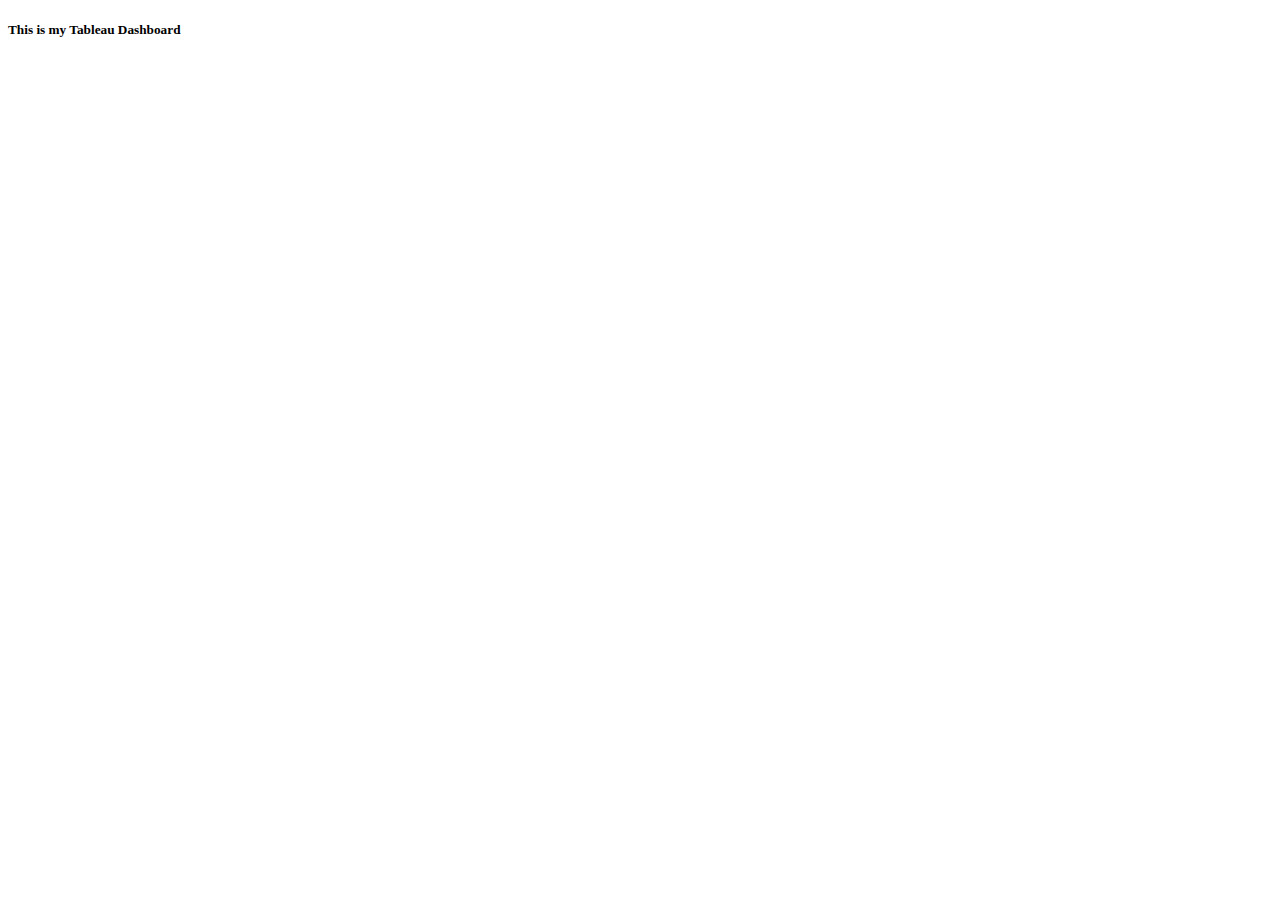
<file: not important/tableau.html>
<!DOCTYPE html>
<html lang="en">
<head>
    <meta charset="UTF-8">
    <meta http-equiv="X-UA-Compatible" content="IE=edge">
    <meta name="viewport" content="width=device-width, initial-scale=1.0">
    <title>Tableau Dashboard</title>
</head>
<body>
    <h5>This is my Tableau Dashboard</h5>
    <div class='tableauPlaceholder' id='viz1680634975650' style='position: relative'><noscript><a href='#'><img alt='Is Your County Obese?                            Select your county to see how it compares with other counties in the country                         ' src='https:&#47;&#47;public.tableau.com&#47;static&#47;images&#47;Ob&#47;ObesityWorkbook_16806348608600&#47;Obesity&#47;1_rss.png' style='border: none' /></a></noscript><object class='tableauViz'  style='display:none;'><param name='host_url' value='https%3A%2F%2Fpublic.tableau.com%2F' /> <param name='embed_code_version' value='3' /> <param name='site_root' value='' /><param name='name' value='ObesityWorkbook_16806348608600&#47;Obesity' /><param name='tabs' value='no' /><param name='toolbar' value='yes' /><param name='static_image' value='https:&#47;&#47;public.tableau.com&#47;static&#47;images&#47;Ob&#47;ObesityWorkbook_16806348608600&#47;Obesity&#47;1.png' /> <param name='animate_transition' value='yes' /><param name='display_static_image' value='yes' /><param name='display_spinner' value='yes' /><param name='display_overlay' value='yes' /><param name='display_count' value='yes' /><param name='language' value='en-US' /><param name='filter' value='publish=yes' /></object></div>                <script type='text/javascript'>                    var divElement = document.getElementById('viz1680634975650');                    var vizElement = divElement.getElementsByTagName('object')[0];                    if ( divElement.offsetWidth > 800 ) { vizElement.style.width='100%';vizElement.style.height=(divElement.offsetWidth*0.75)+'px';} else if ( divElement.offsetWidth > 500 ) { vizElement.style.width='100%';vizElement.style.height=(divElement.offsetWidth*0.75)+'px';} else { vizElement.style.width='100%';vizElement.style.height='827px';}                     var scriptElement = document.createElement('script');                    scriptElement.src = 'https://public.tableau.com/javascripts/api/viz_v1.js';                    vizElement.parentNode.insertBefore(scriptElement, vizElement);                </script>
</body>
</html>
</file>
